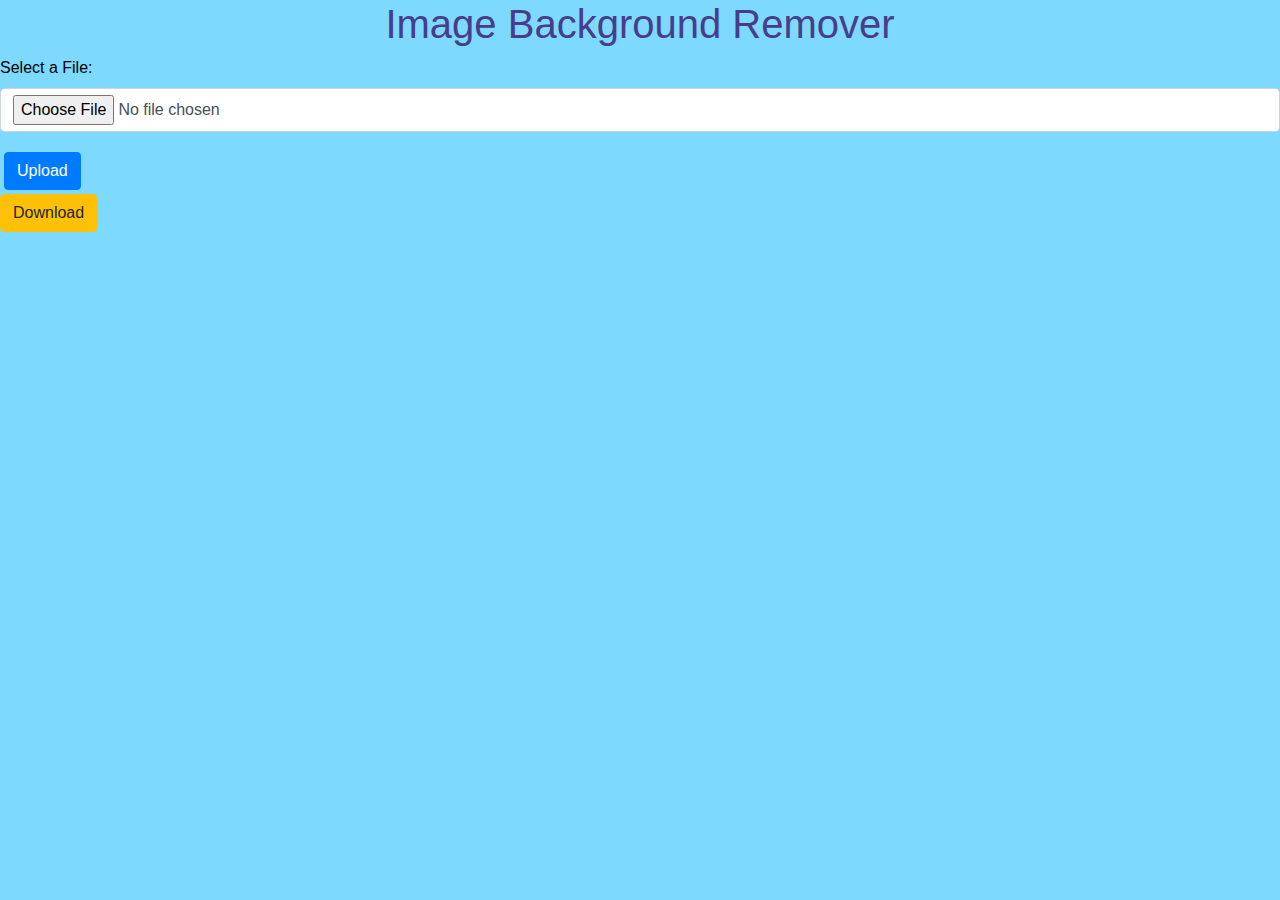
<file: ibgr/index.html>
<!DOCTYPE html>

<html lang="en">
<head>
    <meta charset="UTF-8">
    <meta http-equiv="X-UA-Compatible" content="IE=edge">
    <meta name="viewport" content="width=device-width, initial-scale=1.0">
    <link rel="stylesheet" href="https://cdn.jsdelivr.net/npm/bootstrap@4.0.0/dist/css/bootstrap.min.css" integrity="sha384-Gn5384xqQ1aoWXA+058RXPxPg6fy4IWvTNh0E263XmFcJlSAwiGgFAW/dAiS6JXm" crossorigin="anonymous">
    <!-- Linking of CSS file -->
    <link rel="stylesheet" href="style.css">
    <title>IBR</title>
</head>

<body>
    
    <!-- Header Section  -->

    <div class="header" id="header-fa">

        <h1> Image Background Remover </h1>

    </div>


    <!-- Middle Section  -->

    <form>

        <div class="form-group">

            <label for="fileInput">Select a File: </label> 

            <input id="fileInput" class="form-control" type="file">

        </div>

        <input class="btn btn-primary m-1" type="button"  onclick="submitHandler()" value="Upload">

    </form>

    <button class="btn btn-warning" onclick="downloadFile()"> 

        Download 

    </button>

    <script src="https://code.jquery.com/jquery-3.2.1.slim.min.js"
            integrity="sha384-KJ3o2DKtIkvYIK3UENzmM7KCkRr/rE9/Qpg6aAZGJwFDMVNA/GpGFF93hXpG5KkN" crossorigin="anonymous"></script>
    <script src="https://cdn.jsdelivr.net/npm/popper.js@1.12.9/dist/umd/popper.min.js"
            integrity="sha384-ApNbgh9B+Y1QKtv3Rn7W3mgPxhU9K/ScQsAP7hUibX39j7fakFPskvXusvfa0b4Q" crossorigin="anonymous"></script>
    <script src="https://cdn.jsdelivr.net/npm/bootstrap@4.0.0/dist/js/bootstrap.min.js"
            integrity="sha384-JZR6Spejh4U02d8jOt6vLEHfe/JQGiRRSQQxSfFWpi1MquVdAyjUar5+76PVCmYl" crossorigin="anonymous"></script>

    <script src="app.js"> </script>

</body>

</html>
</file>
<file: ibgr/style.css>
body {
    background-color: rgb(125, 217, 253);
}


.header {
    color: darkslateblue;
}


.header h1 {
    text-align: center;
}

.form-group {
    color: black;
}

h3{
    font-family: Arial, Helvetica, sans-serif;
    text-align:center ;
    color: darkblue;
}

h5{
    font-family: Arial, Helvetica, sans-serif;
    text-align: center;
    color: rgb(255, 51, 0);
}
</file>
